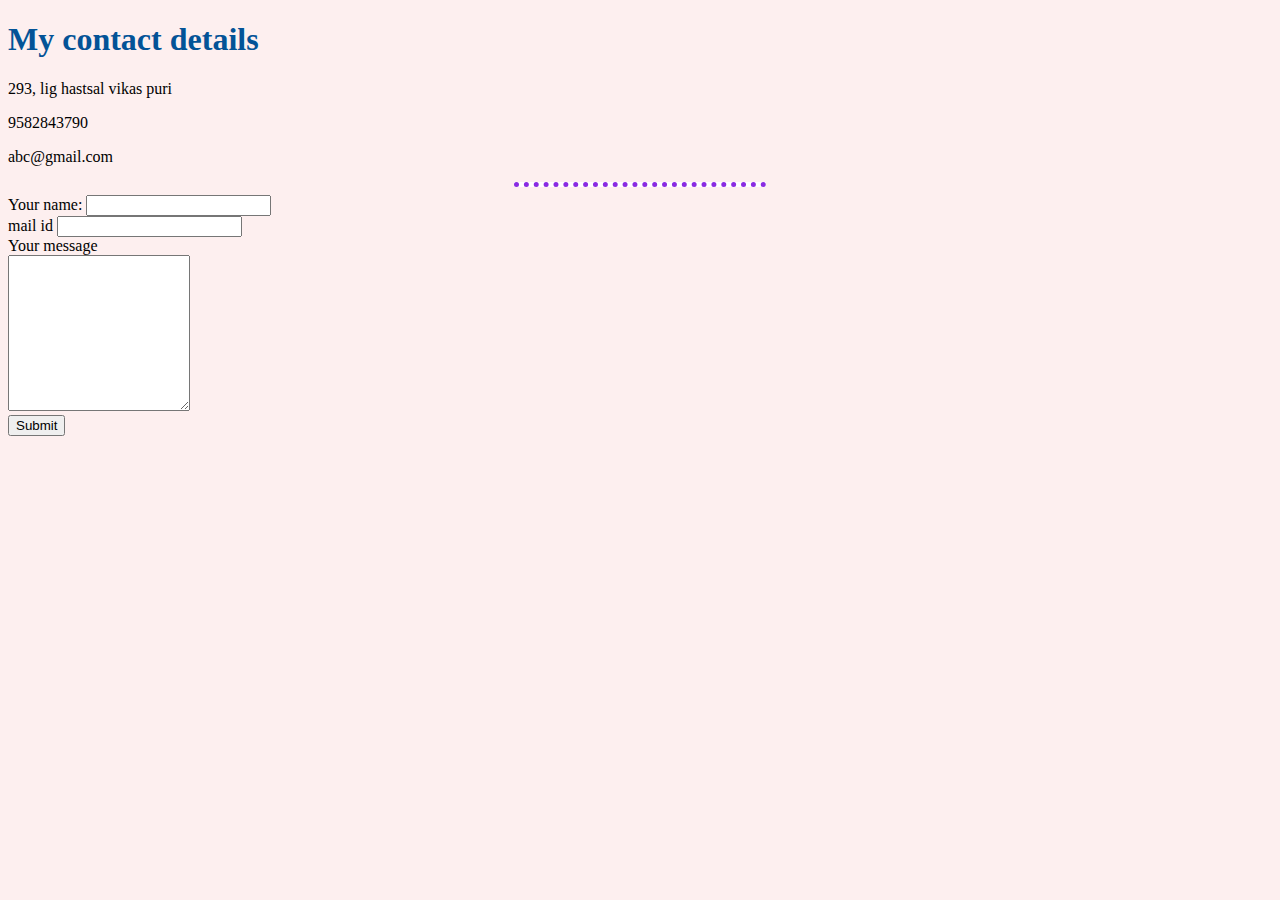
<file: contact_me.html>
<!DOCTYPE html>
<html lang="en">
<head>
    <meta charset="UTF-8">
    <meta http-equiv="X-UA-Compatible" content="IE=edge">
    <meta name="viewport" content="width=device-width, initial-scale=1.0">
    <title>Document</title>
    <link rel="stylesheet" href="css/style.css">
</head>
<body>
    <h1>
        My contact details
    </h1>
    <p>293, lig hastsal vikas puri</p>
    <p>9582843790</p>
    <p>abc@gmail.com</p>
<hr>
    <form action="mailto:vavapr@gmail.com" method="POST" enctype="text/plain">
        <label>Your name: </label>
        <input type="text" name="yourname">
        
        <br>
        <label>mail id</label>
        <input type="email" name="email">
        <br>
        <label >Your message</label><br>
        <textarea name="yourmessage" cols="20" rows="10"></textarea><br>
        <input type="submit">
    </form>
</body>
</html>
</file>
<file: css/style.css>
body {
    background-color: #FDEFEF;
}

hr{
    background-color: white;
    border-style: none;
    border-color: blueviolet;
    border-width: 5px;
    border-top-style: dotted;
    width: 20%;
}
h1{
    color: #035397;
}
h3{
    color: #716F81;
}
</file>
